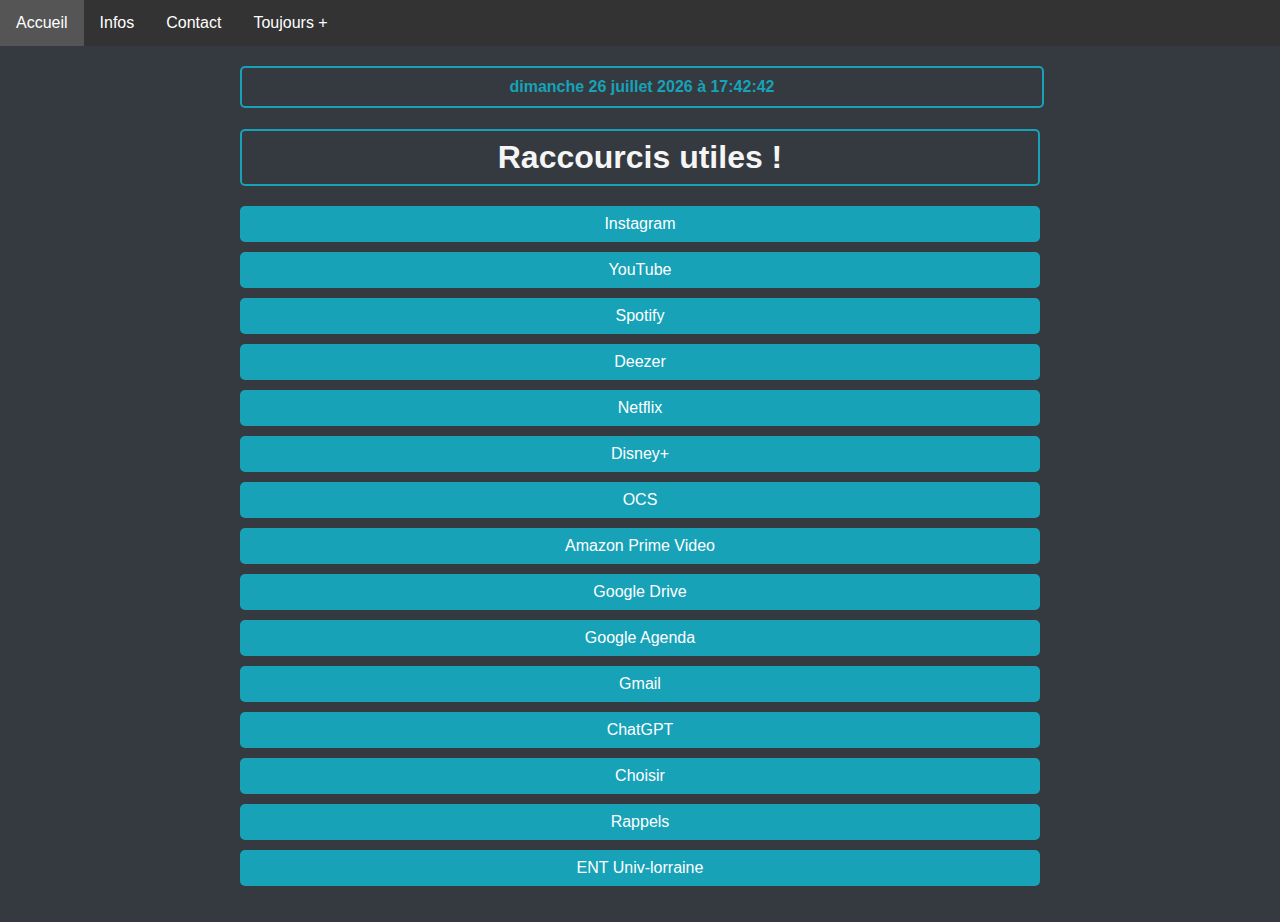
<file: index.html>
<!DOCTYPE html>
<html lang="fr">
<head>
    <meta charset="UTF-8">
    <meta name="viewport" content="width=device-width, initial-scale=1.0">
    <link rel="stylesheet" href="styles.css">
    <title>Raccourcis utiles !</title>
</head>
<body>
    <div class="navbar">
        <a href="C:\Users\raphr\OneDrive\Bureau\Code\raccourcis\raccourcis.html">Accueil</a>
        <a href="C:\Users\raphr\OneDrive\Bureau\Code\raccourcis\info.html">Infos</a>
        <a href="C:\Users\raphr\OneDrive\Bureau\Code\raccourcis\contact.html">Contact</a>
        <a href="C:\Users\raphr\OneDrive\Bureau\Code\raccourcis\+d'apps.html">Toujours +</a>
    </div>
    <div class="container">
        <div id="datetime" class="datetime"></div>
        <h1>Raccourcis utiles !</h1>
        <ul class="shortcuts">
            <li><a href="https://www.instagram.com/" target="_blank">Instagram</a></li>
            <li><a href="https://www.youtube.com/" target="_blank">YouTube</a></li>
            <li><a href="https://www.spotify.com/" target="_blank">Spotify</a></li>
            <li><a href="https://www.deezer.com/fr/" target="_blank">Deezer</a></li>
            <li><a href="https://www.netflix.com/" target="_blank">Netflix</a></li>
            <li><a href="https://www.disneyplus.com/" target="_blank">Disney+</a></li>
            <li><a href="https://www.ocs.fr" target="_blank">OCS</a></li>
            <li><a href="https://www.amazon.com/primevideo" target="_blank">Amazon Prime Video</a></li>
            <li><a href="https://drive.google.com/drive/my-drive" target="_blank">Google Drive</a></li>
            <li><a href="https://calendar.google.com/calendar/u/0/r?pli=1" target="_blank">Google Agenda</a></li>
            <li><a href="https://mail.google.com/mail/u/0/?pli=1#inbox" target="_blank">Gmail</a></li>
            <li><a href="https://chat.openai.com" target="_blank">ChatGPT</a></li>
            <li><a href="F:\Code\choisirfilm\choisirfilmmain.html"target="_blank">Choisir</a></li> 
            <li><a href="file:///F:/Code/rappel/rappel.html"target="_blank">Rappels</a></li>
            <li><a href="https://ent.univ-lorraine.fr/#Tous" target="_blank">ENT Univ-lorraine</a></li>          
            <!-- Ajoutez d'autres raccourcis ici -->
        </ul>
    </div>
    <script>
        function updateDateTime() {
            const dateTimeElement = document.getElementById("datetime");
            const now = new Date();
            const options = { weekday: 'long', year: 'numeric', month: 'long', day: 'numeric', hour: 'numeric', minute: 'numeric', second: 'numeric'};
            const formattedDate = now.toLocaleDateString('fr-FR', options);
            dateTimeElement.textContent = formattedDate;
        }
        // Mettre à jour l'heure et la date toutes les secondes
        setInterval(updateDateTime, 1000);

        // Appel initial pour afficher immédiatement l'heure et la date
        updateDateTime();
    </script>
</body>
</html>
</file>
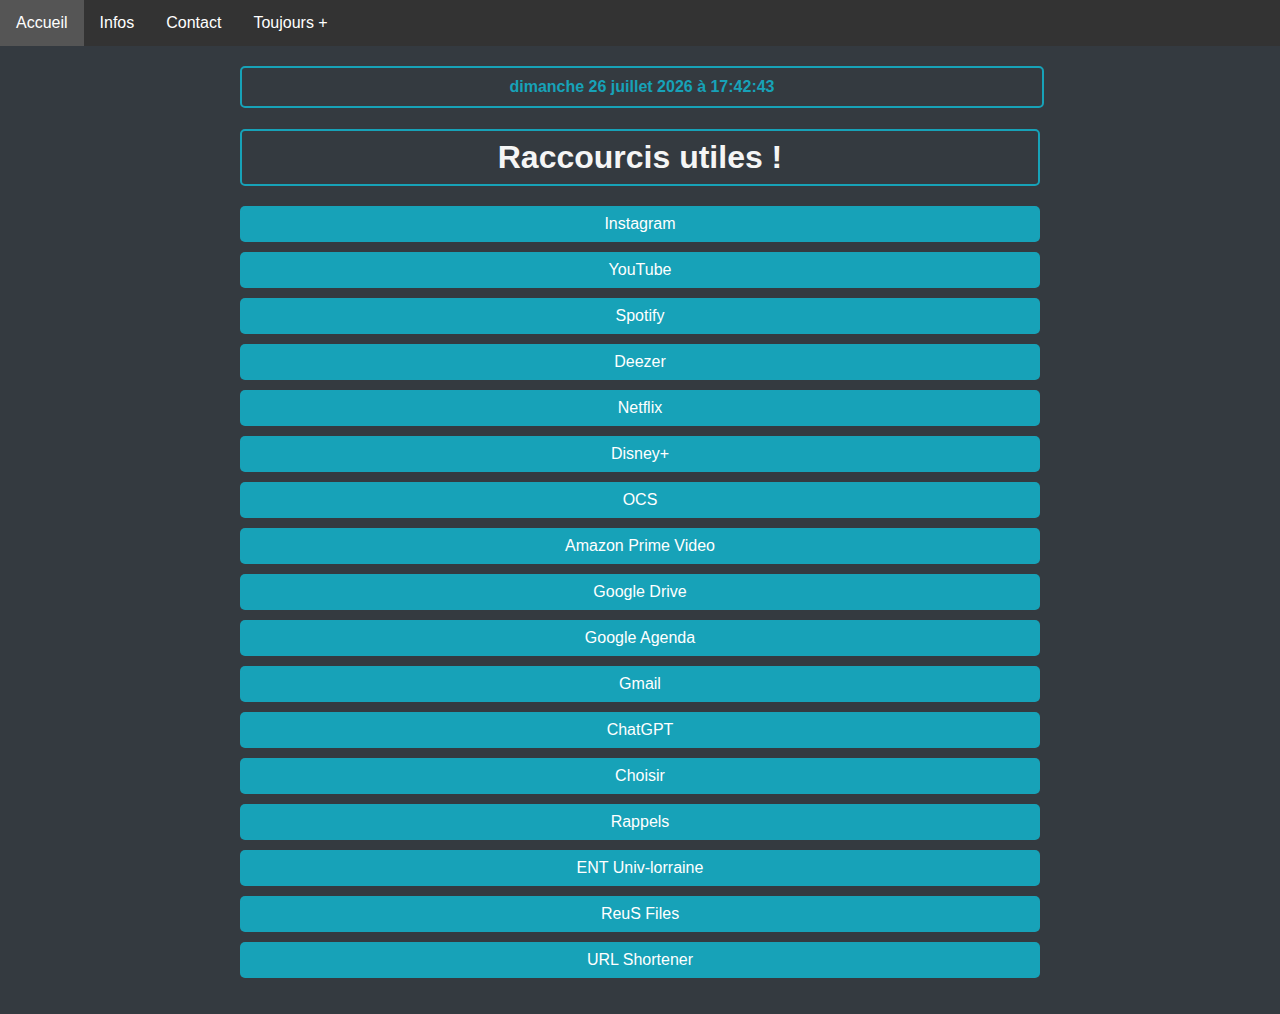
<file: docs/index.html>
<!DOCTYPE html>
<html lang="fr">
<head>
    <meta charset="UTF-8">
    <meta name="viewport" content="width=device-width, initial-scale=1.0">
    <link rel="stylesheet" href="styles.css">
    <title>Raccourcis utiles !</title>
</head>
<body>
    <div class="navbar">
        <a href="raccourcis.html">Accueil</a>
        <a href="info.html">Infos</a>
        <a href="contact.html">Contact</a>
        <a href="more_app.html">Toujours +</a>
    </div>
    <div class="container">
        <div id="datetime" class="datetime"></div>
        <h1>Raccourcis utiles !</h1>
        <ul class="shortcuts">
            <li><a href="https://www.instagram.com/" target="_blank">Instagram</a></li>
            <li><a href="https://www.youtube.com/" target="_blank">YouTube</a></li>
            <li><a href="https://www.spotify.com/" target="_blank">Spotify</a></li>
            <li><a href="https://www.deezer.com/fr/" target="_blank">Deezer</a></li>
            <li><a href="https://www.netflix.com/" target="_blank">Netflix</a></li>
            <li><a href="https://www.disneyplus.com/" target="_blank">Disney+</a></li>
            <li><a href="https://www.ocs.fr" target="_blank">OCS</a></li>
            <li><a href="https://www.amazon.com/primevideo" target="_blank">Amazon Prime Video</a></li>
            <li><a href="https://drive.google.com/drive/my-drive" target="_blank">Google Drive</a></li>
            <li><a href="https://calendar.google.com/calendar/u/0/r?pli=1" target="_blank">Google Agenda</a></li>
            <li><a href="https://mail.google.com/mail/u/0/?pli=1#inbox" target="_blank">Gmail</a></li>
            <li><a href="https://chat.openai.com" target="_blank">ChatGPT</a></li>
            <li><a href="F:\Code\choisirfilm\choisirfilmmain.html"target="_blank">Choisir</a></li> 
            <li><a href="file:///F:/Code/rappel/rappel.html"target="_blank">Rappels</a></li>
            <li><a href="https://ent.univ-lorraine.fr/#Tous" target="_blank">ENT Univ-lorraine</a></li>
            <li><a href="https://files.reus.nc" target="_blank">ReuS Files</a></li>
            <li><a href="https://short.reus.nc" target="_blank">URL Shortener</a></li>
            <!-- Ajoutez d'autres raccourcis ici -->
        </ul>
    </div>
    <script>
        function updateDateTime() {
            const dateTimeElement = document.getElementById("datetime");
            const now = new Date();
            const options = { weekday: 'long', year: 'numeric', month: 'long', day: 'numeric', hour: 'numeric', minute: 'numeric', second: 'numeric'};
            const formattedDate = now.toLocaleDateString('fr-FR', options);
            dateTimeElement.textContent = formattedDate;
        }
        // Mettre à jour l'heure et la date toutes les secondes
        setInterval(updateDateTime, 1000);

        // Appel initial pour afficher immédiatement l'heure et la date
        updateDateTime();
    </script>
</body>
</html>
</file>
<file: styles.css>
body {
    font-family: Arial, sans-serif;
    margin: 0;
    padding: 0;
    background-color: #343a40; /* Couleur de fond sombre */
}

.container {
    max-width: 800px;
    margin: 0 auto;
    padding: 20px;
    text-align: center;
    color: #E040FB;
}
h1 {
    color: whitesmoke; /* Couleur du titre */
    border: 2px solid #17a2b8; /* Couleur de la bordure */
    padding: 8px; /* Espace interne à la bordure */
    border-radius: 5px; /* Arrondi de la bordure */
    margin-bottom: 20px; /* Espacement en dessous du titre encadré */
}
   
.shortcuts {
    list-style: none;
    padding: 0;
}

/* Styles pour la barre de navigation */
.navbar {
    background-color: #333;
    overflow: hidden;
    position: sticky;
    top: 0;
    z-index: 100;
}

.navbar a {
    float: left;
    display: block;
    color: #fff;
    text-align: center;
    padding: 14px 16px;
    text-decoration: none;
}

.navbar a:hover {
    background-color: #555;
}

.shortcuts li {
    margin-bottom: 10px;
}
ul.app {
    list-style: none;
    padding: 0;
    max-width: 400px; /* Définir la largeur maximale souhaitée */
    margin: 0 auto; /* Pour centrer la liste */}

/* Style pour chaque élément de la liste */
ul.app li {
    margin-bottom: 10px;
}

/* Style pour les liens dans la liste */
ul.app li a {
    display: block;
    background-color: #f4f4f4;
    padding: 10px;
    border-radius: 5px;
    text-decoration: none;
    color: #333;
    font-weight: bold;
    text-align: center; /* Aligner le texte au centre */
    transition: background-color 0.3s ease;
}
ul.app li a:hover {
    background-color: #292525;
}
.shortcuts a {
    display: block;
    width: 100%;
    padding: 9px 0;
    background-color: #17a2b8; /* Couleur des raccourcis */
    color: #fff;
    text-decoration: none;
    border-radius: 5px;
    transition: background-color 0.3s ease;
}

.shortcuts a:hover {
    background-color: #138496; /* Couleur au survol des raccourcis */
}
#datetime {
    color: #17a2b8; /* Couleur du texte */
    margin-bottom: 10px; /* Marge en bas */
    font-weight: bold; /* Texte en gras */
    text-align: center; /* Alignement au centre */
    width: 100%; /* Utilise toute la largeur du conteneur */
    border: 2px solid #17a2b8; /* Ajout d'une bordure */
    padding: 10px 0; /* Espace interne à la bordure (même que les autres raccourcis) */
    border-radius: 5px; /* Arrondi de la bordure */
}
</file>
<file: docs/styles.css>
body {
    font-family: Arial, sans-serif;
    margin: 0;
    padding: 0;
    background-color: #343a40; /* Couleur de fond sombre */
}

.container {
    max-width: 800px;
    margin: 0 auto;
    padding: 20px;
    text-align: center;
    color: #E040FB;
}
h1 {
    color: whitesmoke; /* Couleur du titre */
    border: 2px solid #17a2b8; /* Couleur de la bordure */
    padding: 8px; /* Espace interne à la bordure */
    border-radius: 5px; /* Arrondi de la bordure */
    margin-bottom: 20px; /* Espacement en dessous du titre encadré */
}
   
.shortcuts {
    list-style: none;
    padding: 0;
}

/* Styles pour la barre de navigation */
.navbar {
    background-color: #333;
    overflow: hidden;
    position: sticky;
    top: 0;
    z-index: 100;
}

.navbar a {
    float: left;
    display: block;
    color: #fff;
    text-align: center;
    padding: 14px 16px;
    text-decoration: none;
}

.navbar a:hover {
    background-color: #555;
}

.shortcuts li {
    margin-bottom: 10px;
}
ul.app {
    list-style: none;
    padding: 0;
    max-width: 400px; /* Définir la largeur maximale souhaitée */
    margin: 0 auto; /* Pour centrer la liste */}

/* Style pour chaque élément de la liste */
ul.app li {
    margin-bottom: 10px;
}

/* Style pour les liens dans la liste */
ul.app li a {
    display: block;
    background-color: #f4f4f4;
    padding: 10px;
    border-radius: 5px;
    text-decoration: none;
    color: #333;
    font-weight: bold;
    text-align: center; /* Aligner le texte au centre */
    transition: background-color 0.3s ease;
}
ul.app li a:hover {
    background-color: #292525;
}
.shortcuts a {
    display: block;
    width: 100%;
    padding: 9px 0;
    background-color: #17a2b8; /* Couleur des raccourcis */
    color: #fff;
    text-decoration: none;
    border-radius: 5px;
    transition: background-color 0.3s ease;
}

.shortcuts a:hover {
    background-color: #138496; /* Couleur au survol des raccourcis */
}
#datetime {
    color: #17a2b8; /* Couleur du texte */
    margin-bottom: 10px; /* Marge en bas */
    font-weight: bold; /* Texte en gras */
    text-align: center; /* Alignement au centre */
    width: 100%; /* Utilise toute la largeur du conteneur */
    border: 2px solid #17a2b8; /* Ajout d'une bordure */
    padding: 10px 0; /* Espace interne à la bordure (même que les autres raccourcis) */
    border-radius: 5px; /* Arrondi de la bordure */
}
</file>
